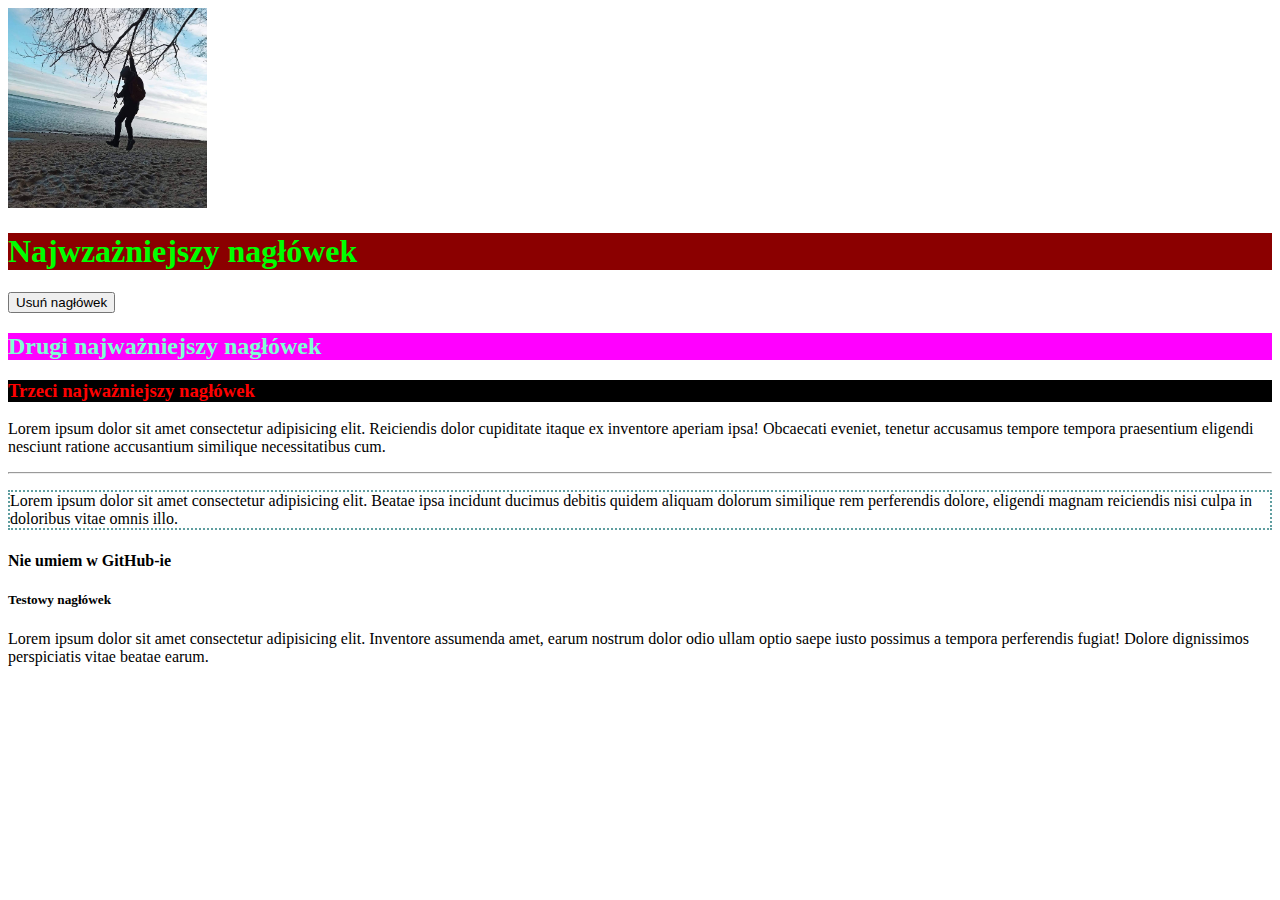
<file: homepage/index.html>
<!DOCTYPE html>
<html lang="pl">

<head>
    <meta charset="UTF-8">
    <meta http-equiv="X-UA-Compatible" content="IE=edge">
    <meta name="viewport" content="width=device-width, initial-scale=1.0">
    <title>Kurs YouCode</title>
    <img src="imagines/na slacka.jpg" alt="moje zdjęcie" weight=200 height=200>
    <link href="css/style.css" rel="stylesheet">
    <meta propery="og:image" content="images/share.png">
    <h1 class="naglowek"> Najwzażniejszy nagłówek</h1>
    <p>
        <button class="przycisk">Usuń nagłówek</button>
    </p>

    <h2 class="jakiescos">Drugi najważniejszy nagłówek</h2>
    <h3 class="VSC">Trzeci najważniejszy nagłówek</h3>
    <script defer src="js/script.js"></script>
    
</head>

<body>
    <p>Lorem ipsum dolor sit amet consectetur adipisicing elit. Reiciendis dolor cupiditate itaque ex inventore aperiam
        ipsa! Obcaecati eveniet, tenetur accusamus tempore tempora praesentium eligendi nesciunt ratione accusantium
        similique necessitatibus cum.</p>
        <hr>
    <p class="dede">Lorem ipsum dolor sit amet consectetur adipisicing elit. Beatae ipsa incidunt ducimus debitis quidem aliquam
        dolorum similique rem perferendis dolore, eligendi magnam reiciendis nisi culpa in doloribus vitae omnis illo.
    </p>
    <section id="nowy-akapit"> 
        <h4> 
            Nie umiem w GitHub-ie
        </h4>
        <h5> 
            Testowy nagłówek 
        </h5>
        <p> 
            Lorem ipsum dolor sit amet consectetur adipisicing elit. Inventore assumenda amet, earum nostrum dolor odio ullam optio saepe iusto possimus a tempora perferendis fugiat! Dolore dignissimos perspiciatis vitae beatae earum.
            
        </p>
    </section>
</body>

</html>
</file>
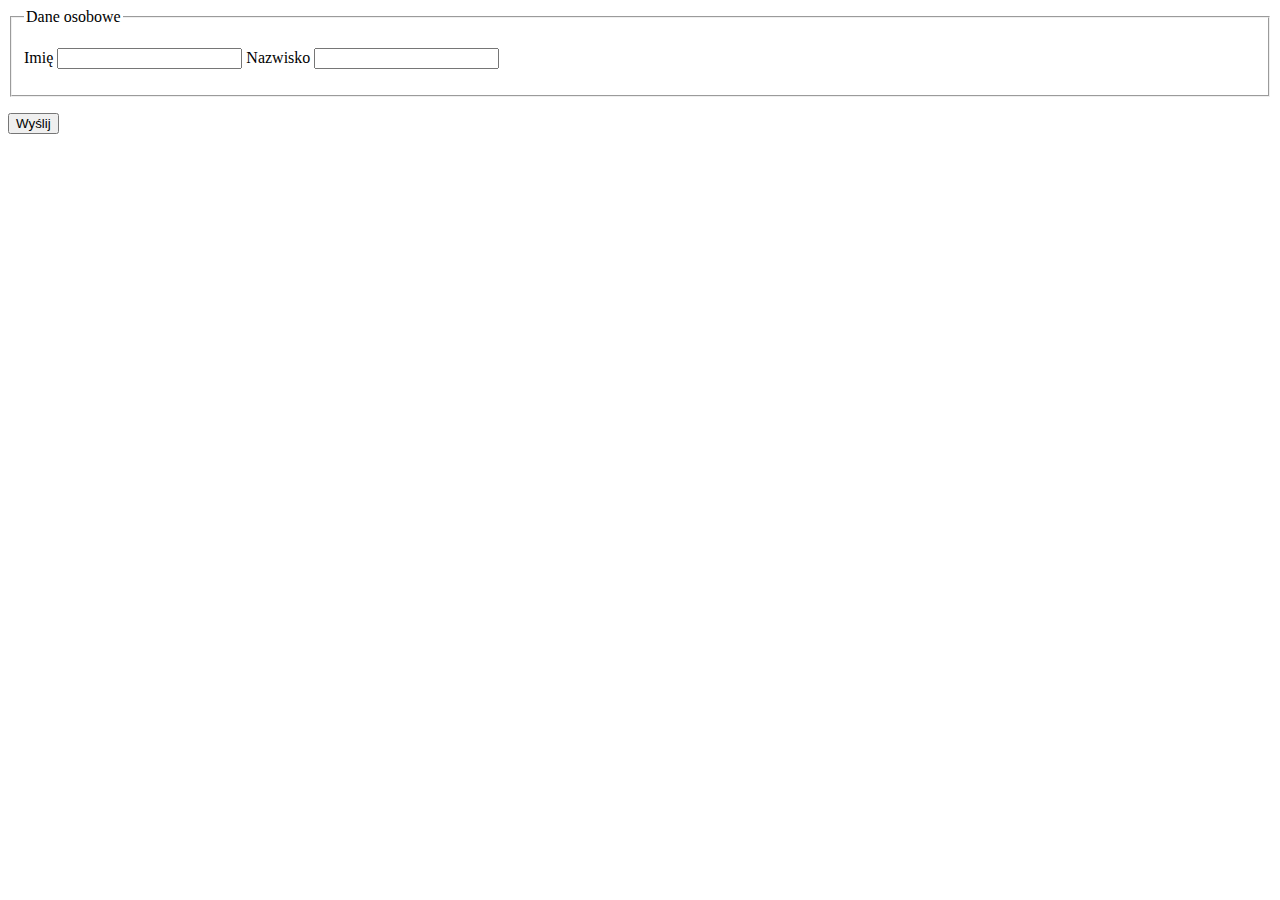
<file: homepage/index 3.html>
<!DOCTYPE html>
<html lang="en">
    <head>
        <title>index 3</title>
    </head>
    <body>
        <div>
            <form>
                <fieldset>
                    <legend>
                        Dane osobowe
                    </legend>
                    <p>
                        <label>
                            Imię 
                            <input name="firstName">
                        </label>
                        <label>
                            Nazwisko
                            <input name="name">
                        </label>
                    </p>
                </fieldset>
                <p>
                    <button>Wyślij</button>
                </p>
            </form>
        </div>
    <div>
        
    </div>
    <link rel="stylesheet" href="style.css">
    </body>
</file>
<file: homepage/css/style.css>
.naglowek {
    color:lime;
    background-color: darkred; 
}
.jakiescos{
    color:aquamarine;
    background-color: fuchsia;
}
.KursYouCode{
    color:pink;
    background-color: ora;
}
.VSC{
    color: red;
    background-color: black;
}
.dede {
    border: dotted 2px cadetblue;
}
</file>
<file: homepage/style.css>
.styles__button {
    width: 100%; 
    border: none;
    background-color: limegreen;
    color: red;
    padding: 10px;
    border-radius: 5px
}
</file>
